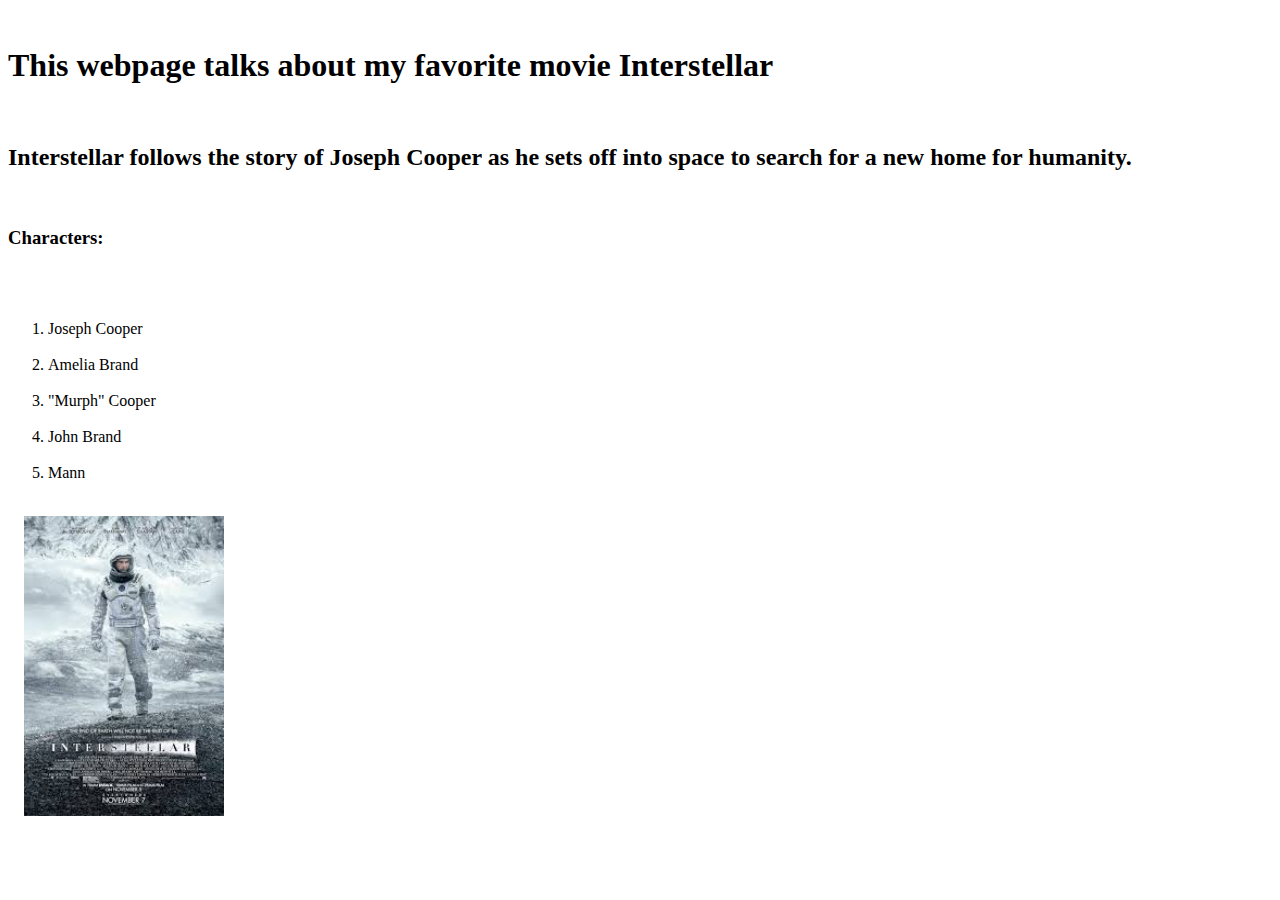
<file: index.html>
<!DOCTYPE html>

<html lang="en">

<head>

  <meta charset="UTF-8">

  <title>Shelton - Assignment 2</title>

</head>

<body>



  <h1>This webpage talks about my favorite movie Interstellar</h1>

  <h2>Interstellar follows the story of Joseph Cooper as he sets off into space to search for a new home for humanity.</h2>

  <h3>Characters:</h3>
  <ol>
   <li>Joseph Cooper</li>
   <li>Amelia Brand</li>
   <li>"Murph" Cooper</li>
   <li>John Brand</li>
   <li>Mann</li>
  </ol>
 
  <img src="InterstellarPoster.jpg" width="200" height="300" alt="Interstellar Movie Poster">


</body>

</html>
</file>
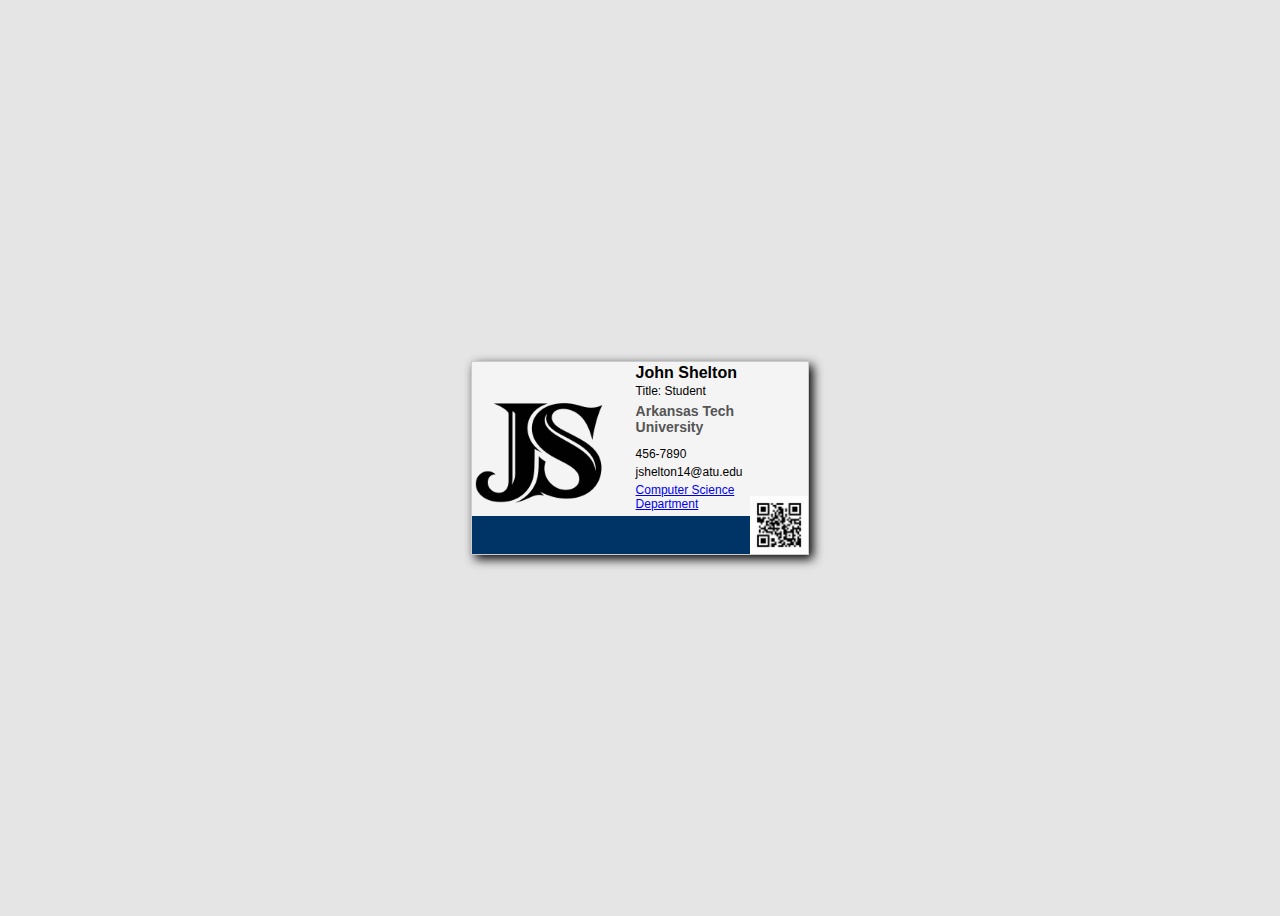
<file: Assignment4 - Business Card/index.html>
<!DOCTYPE html>
<html lang="en">
<head>
  <meta charset="UTF-8">
  <title>Business Card</title>
  <link rel="stylesheet" href="style.css">
</head>
<body>

<div class="card">

  <div class="photo-column">
    <img src="profile.jpg" class="photo">
  </div>

  <div class="top">
    <div class="info">
      <h1>John Shelton</h1>
      <p>Title: Student</p>
      <h3>Arkansas Tech University</h3>
      <p>456-7890</p>
      <p>jshelton14@atu.edu</p>
      <p>
        <a href="https://www.atu.edu/stem/engineering/cis/index.php" target="_blank" class="link">
          Computer Science Department
        </a>
      </p>
    </div>
  </div>

  <div class="bottom">
    <img src="qr.png" alt="QR Code" class="qr">
  </div>

</div>

</body>
</html>
</file>
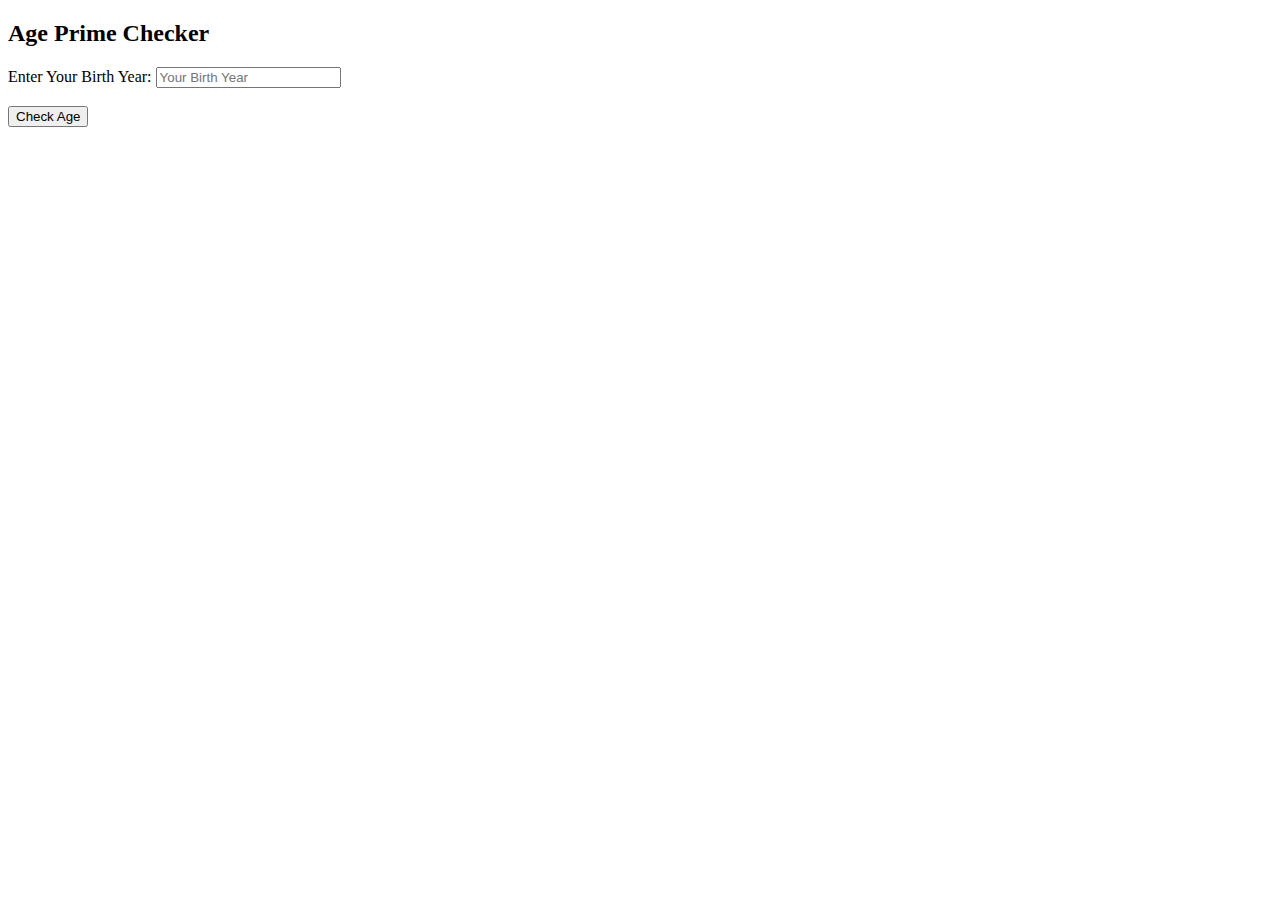
<file: Week6/AgePrimeChecker/index.html>
<!DOCTYPE html>
<html>
<head>
    <title>Age Prime Checker</title>
</head>
<body>

    <h2>Age Prime Checker</h2>

    <label for="birthYear">Enter Your Birth Year:</label>
    <input type="number" id="birthYear" placeholder="Your Birth Year">

    <br><br>

    <button onclick="checkAgePrime()">Check Age</button>

    <script src="script.js"></script>

</body>
</html>
</file>
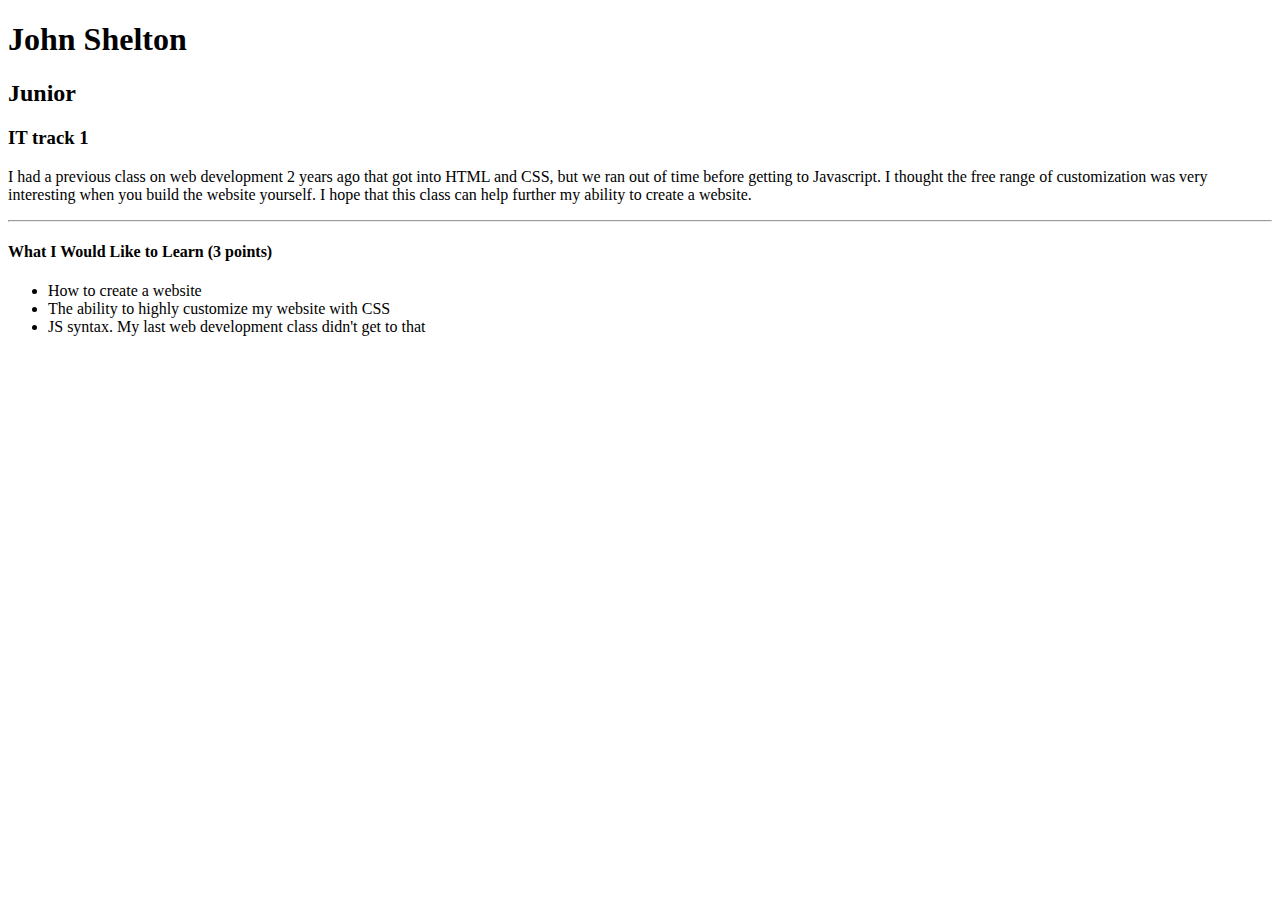
<file: Introduction.html>
<!DOCTYPE html>

<html lang="en">

<head>

  <meta charset="UTF-8">

  <title>Introduction</title>

</head>

<body>



  <h1>John Shelton</h1>

  <h2>Junior</h2>

  <h3>IT track 1</h3>



  <p>

    I had a previous class on web development 2 years ago that got into HTML and CSS, but we ran out of time before getting to
    Javascript. I thought the free range of customization was very interesting when you build the website yourself. I hope that
    this class can help further my ability to create a website.

  </p>



  <hr>



  <h4>What I Would Like to Learn (3 points)</h4>

  <ul>

    <li>How to create a website</li>

    <li>The ability to highly customize my website with CSS</li>

    <li>JS syntax. My last web development class didn't get to that</li>

  </ul>



</body>

</html>
</file>
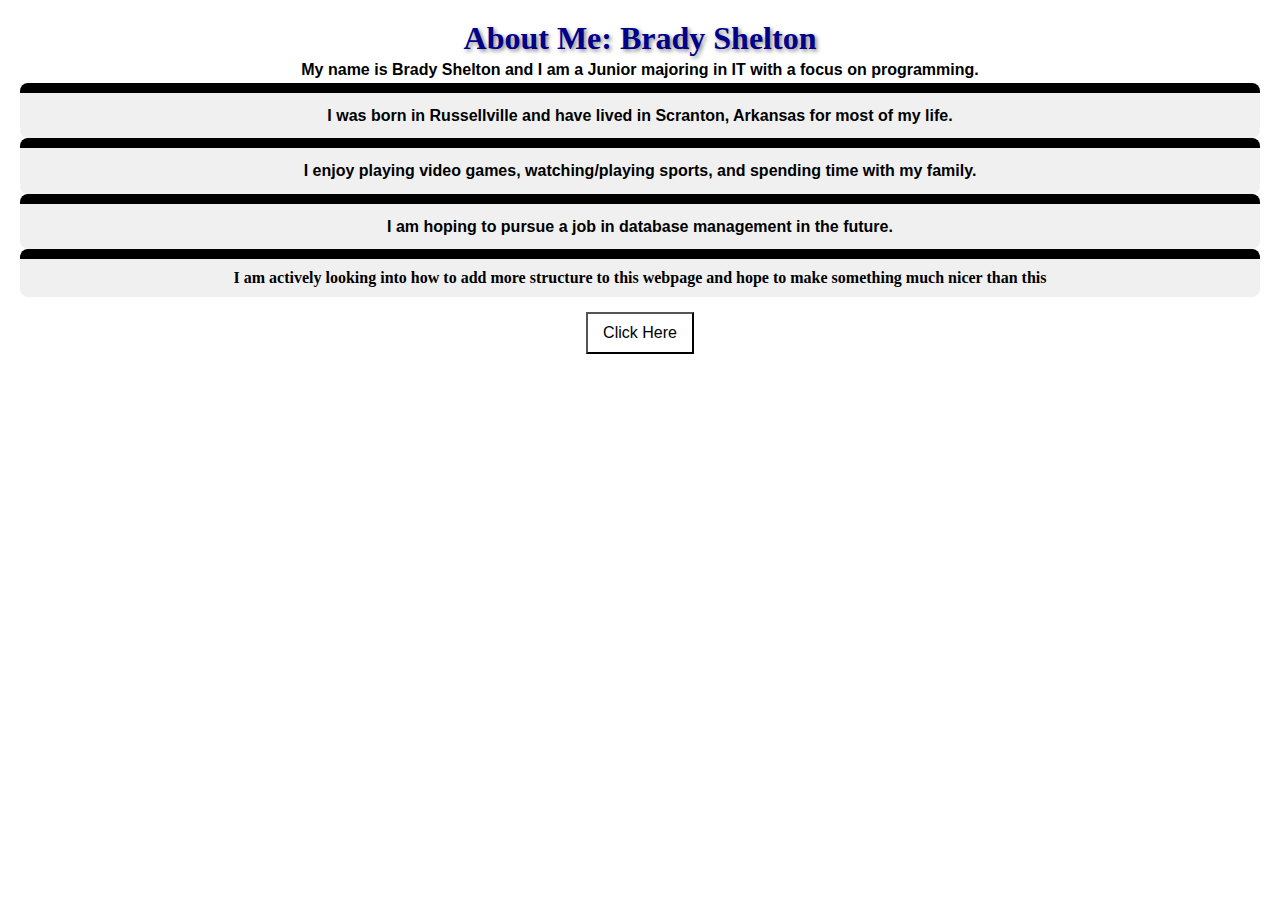
<file: Assignment3/indexA3.html>
<!DOCTYPE html>

<html lang="en">

<head>

	<meta charset="UTF-8">

	<title>Shelton - About Me</title>
	
	<style>
		p {
			font-family: Arial, sans-serif;
			line-height: 1.6;
			font-weight: bold;
		}



		.highlight {
			background-color: #f0f0f0;
			padding: 10px;
			border-radius: 8px;
			border-top: 10px solid;
		}
	</style>
	
	<link rel="stylesheet" href="styles.css">
</head>

<body>

	<h1 style="color: darkblue; text-align: center; text-shadow: 2px 2px 4px gray;">
	About Me: Brady Shelton
	</h1>

  
	<p>
	My name is Brady Shelton and I am a Junior majoring in IT with a focus on programming.
	</p>
  
	<p class="highlight">
	I was born in Russellville and have lived in Scranton, Arkansas for most of my life.
	</p>
	
	<p class="highlight">
	I enjoy playing video games, watching/playing sports, and spending time with my family.
	</p>
	
	<p class="highlight">
	I am hoping to pursue a job in database management in the future.
	</p>
	
	<div class="highlight" style="font-weight: bold;">
	I am actively looking into how to add more structure to this webpage and hope to make something much nicer than this
	</div>
	
	<button class="button">
	Click Here
	</button>


</body>

</html>
</file>
<file: Assignment4 - Business Card/style.css>
body {
  background: #e5e5e5;
  display: flex;
  justify-content: center;
  align-items: center;
  height: 100vh;
  font-family: Arial, sans-serif;
}

.card {
  width: 3.5in;
  height: 2in;
  display: flex;
  flex-direction: column;
  position: relative;
  border: 1px solid #ccc;
  box-shadow: 4px 4px 10px black;
  background: white;
  overflow: hidden;
}

.top {
  height: 80%;
  background: #f4f4f4;
  padding-left: 1.6in;
  box-sizing: border-box;
}

.bottom {
  height: 20%;
  background: #003366;
  padding-left: 1.6in;
  position: relative;
}

.photo-column {
  position: absolute;
  width: 1.5in;
  height: 100%;
  left: 0;
  top: 0;
}

.photo {
  width: 100%;
  height: 100%;
  object-fit: cover;
}

.info {
  display: flex;
  flex-direction: column;
  justify-content: center;
  height: 100%;
  padding: 10px;
  box-sizing: border-box;
}

h1 {
  margin: 0;
  font-size: 16px;
}

h3 {
  margin: 3px 0 10px 0;
  font-size: 14px;
  color: #555;
}

p {
  margin: 2px 0;
  font-size: 12px;
}


.detail-link {
  text-decoration: none;
  color: #1a73e8;
}

.detail-link:visited {
  color: purple;
}

.detail-link:hover {
  color: #ff6600;
  text-decoration: underline;
}

.qr {
  width: 0.6in;
  position: absolute;
  right: 0px;
  bottom: 0px;
}

@media print {
  body {
    background: white;
  }

  .card {
    box-shadow: none;
    border: 1px solid black;
  }

  .link {
    color: black;
  }
}
</file>
<file: Assignment3/styles.css>
* {
margin: 0;
padding: 0;
box-sizing: border-box;
text-align: center;
}


body {
margin: 20px;
background-color: #ffffff;
}



.button {
background-color: #ffffff;
margin-top: 15px;
padding: 10px 15px;
font-size: 16px;
}



.button:hover {
cursor: pointer;
background-color: darkblue;
color: #ffffff;
}
</file>
